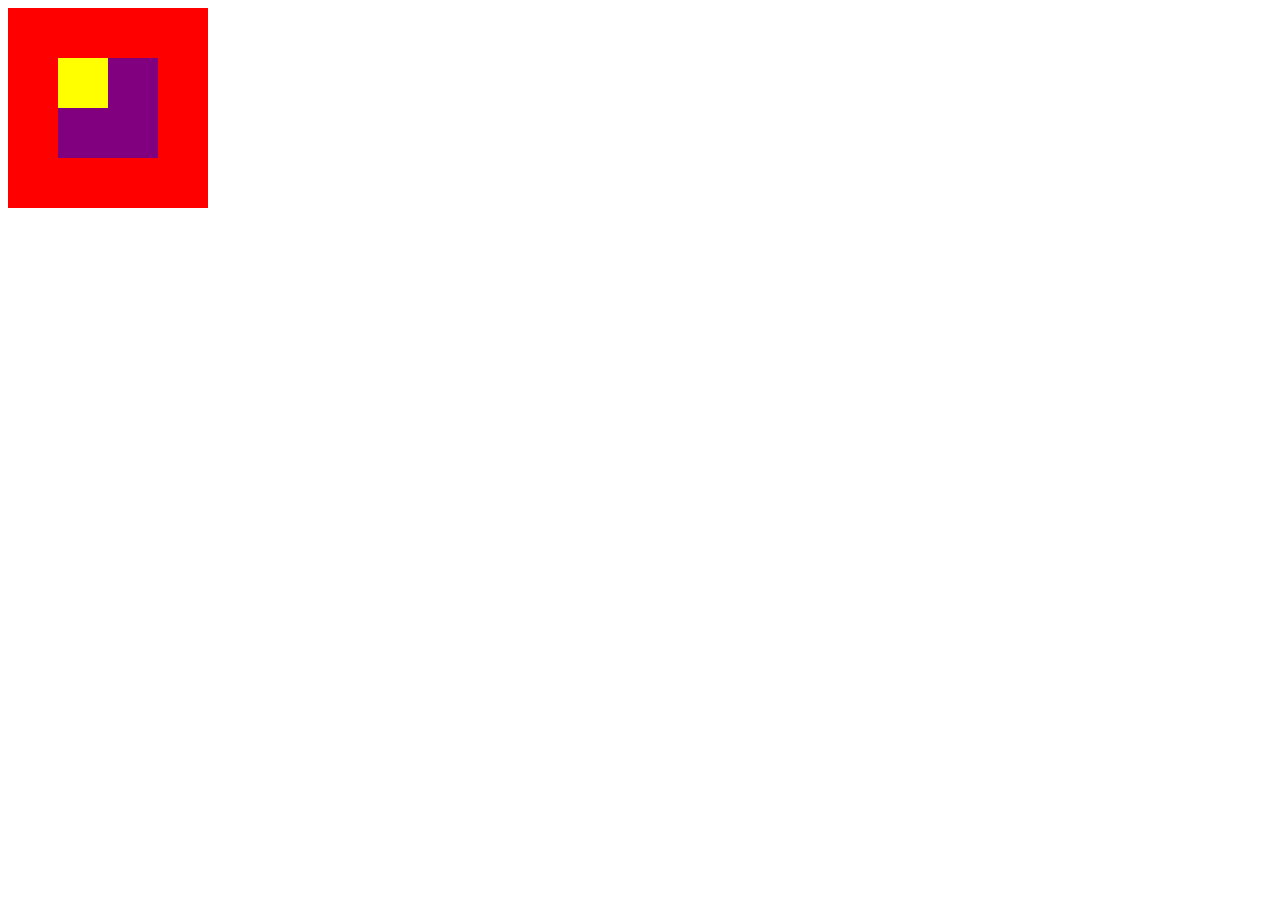
<file: parte1/index.html>
<!DOCTYPE html>
<html>
<head>
	<title>Positioning 2 - Parte 1</title>
	<link rel="stylesheet" type="text/css" href="main.css">
</head>
<body>
<div id="red">
	<div id="purple">
		<div id="yellow"></div>
	</div>
</div>
</body>
</html>
</file>
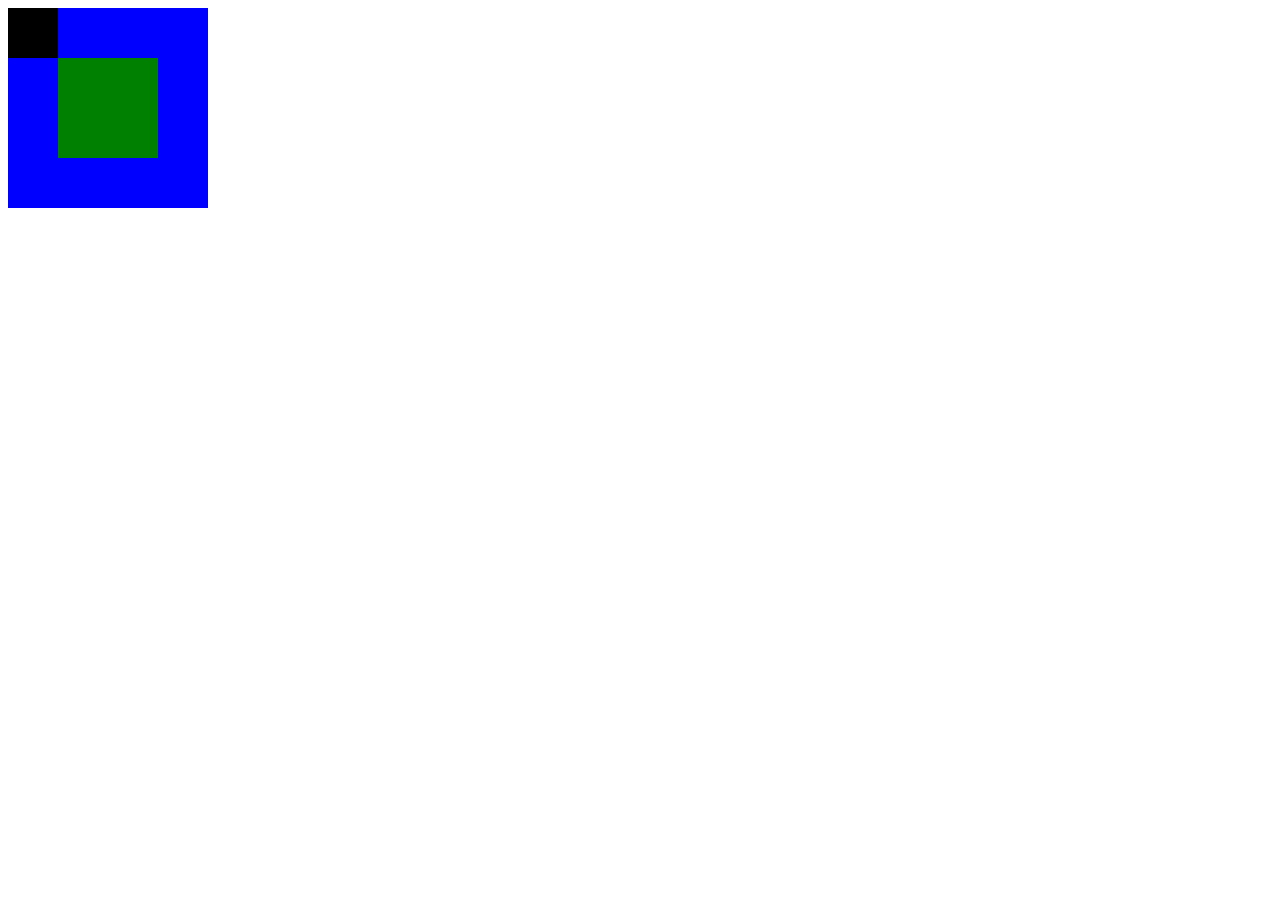
<file: parte2/index.html>
<!DOCTYPE html>
<html>
<head>
	<title>Positioning 2 - Parte 2</title>
	<link rel="stylesheet" type="text/css" href="main.css">
</head>
<body>
<div id="blue">
	<div id="black"></div>	
	<div id="green"></div>
</div>
</body>
</html>
</file>
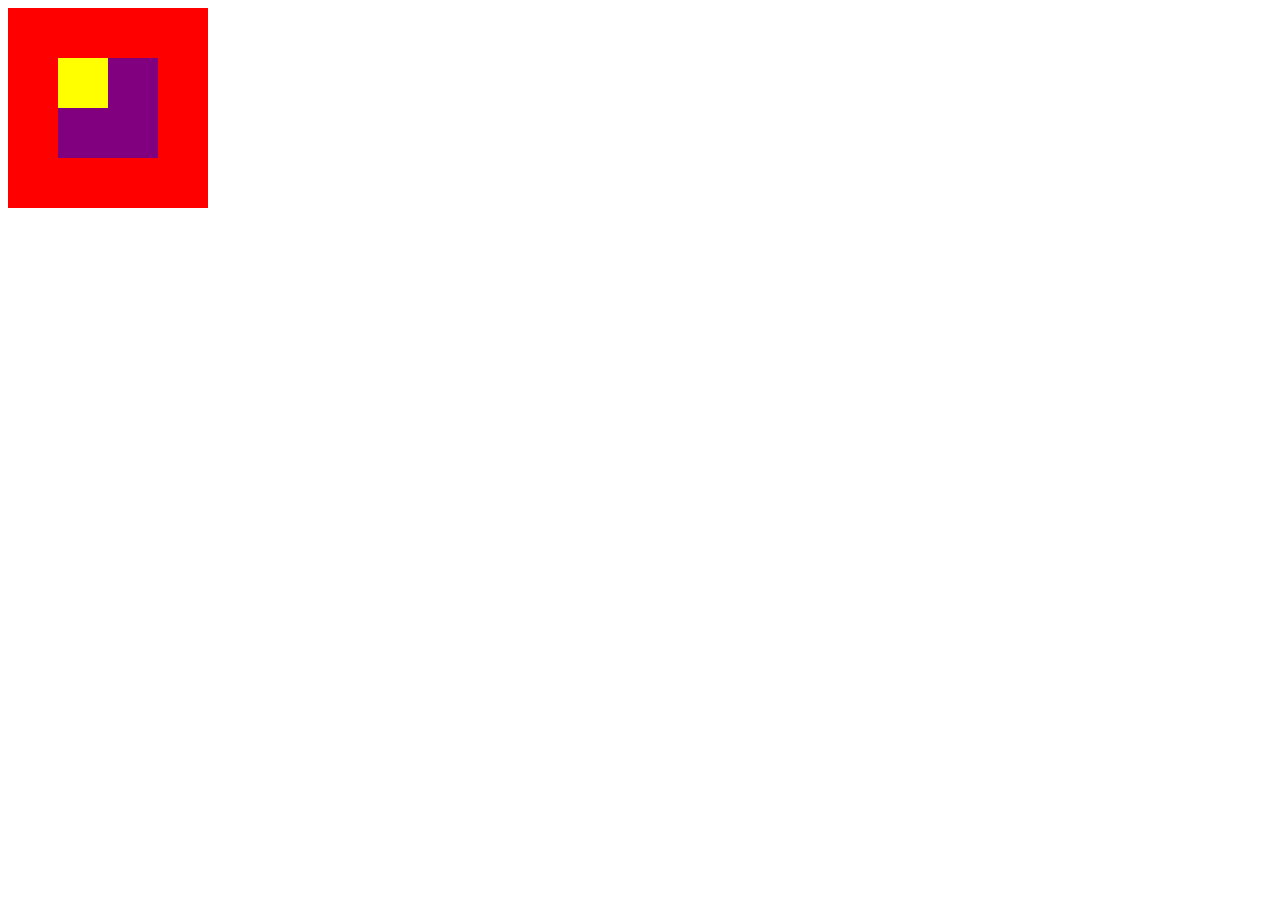
<file: parte1.html>
<!DOCTYPE html>
<html>
<head>
	<title>Positioning 2 - Parte 1</title>
	<link rel="stylesheet" type="text/css" href="parte1.css">
</head>
<body>
<div id="red">
	<div id="purple">
		<div id="yellow"></div>
	</div>
</div>
</body>
</html>
</file>
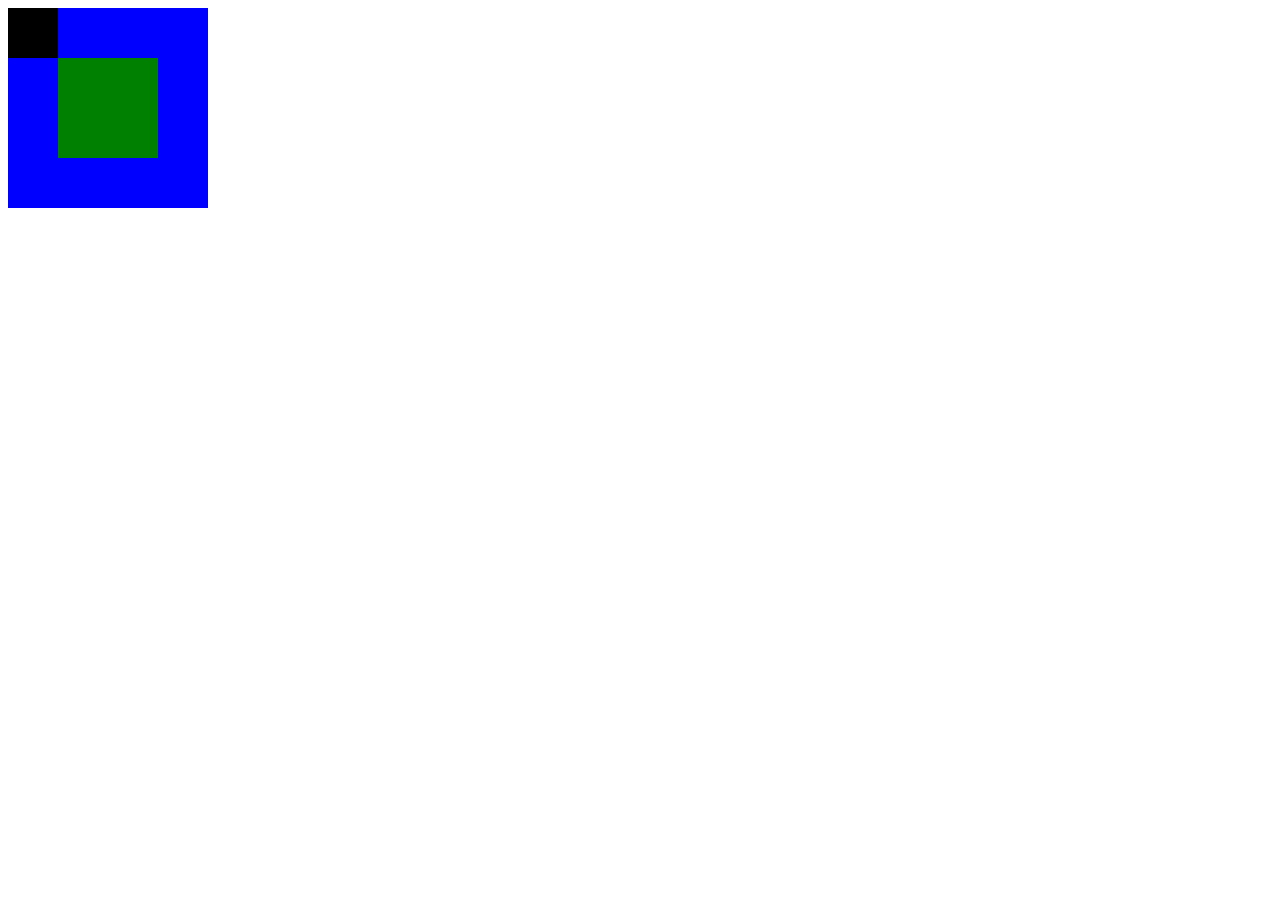
<file: parte2.html>
<!DOCTYPE html>
<html>
<head>
	<title>Positioning 2 - Parte 2</title>
	<link rel="stylesheet" type="text/css" href="parte2.css">
</head>
<body>
<div id="blue">
	<div id="black"></div>	
	<div id="green"></div>
</div>
</body>
</html>
</file>
<file: parte1/main.css>
#red{
	width: 200px;
	height: 200px;
	background: red;
	position:static;
}

#purple{
	width: 100px;
	height: 100px;
	background: purple;
	position: relative;
	left: 50px;
	top: 50px;
}
#yellow{
	width: 50px;
	height: 50px;
	background: yellow;
	position: absolute;
}
</file>
<file: parte2/main.css>
#blue{
	width: 200px;
	height: 200px;
	background: blue;
	position: static;
}

#green{
	width: 100px;
	height: 100px;
	background: green;
	left: 50px;
	top: 50px;
	position: relative;
}
#black{
	width: 50px;
	height: 50px;
	background: black;
	position: absolute;
}
</file>
<file: parte1.css>
#red{
	width: 200px;
	height: 200px;
	background: red;
	position:static;
}

#purple{
	width: 100px;
	height: 100px;
	background: purple;
	position: relative;
	left: 50px;
	top: 50px;
}
#yellow{
	width: 50px;
	height: 50px;
	background: yellow;
	position: absolute;
}
</file>
<file: parte2.css>
#blue{
	width: 200px;
	height: 200px;
	background: blue;
	position: static;
}

#green{
	width: 100px;
	height: 100px;
	background: green;
	left: 50px;
	top: 50px;
	position: relative;
}
#black{
	width: 50px;
	height: 50px;
	background: black;
	position: absolute;
}
</file>
